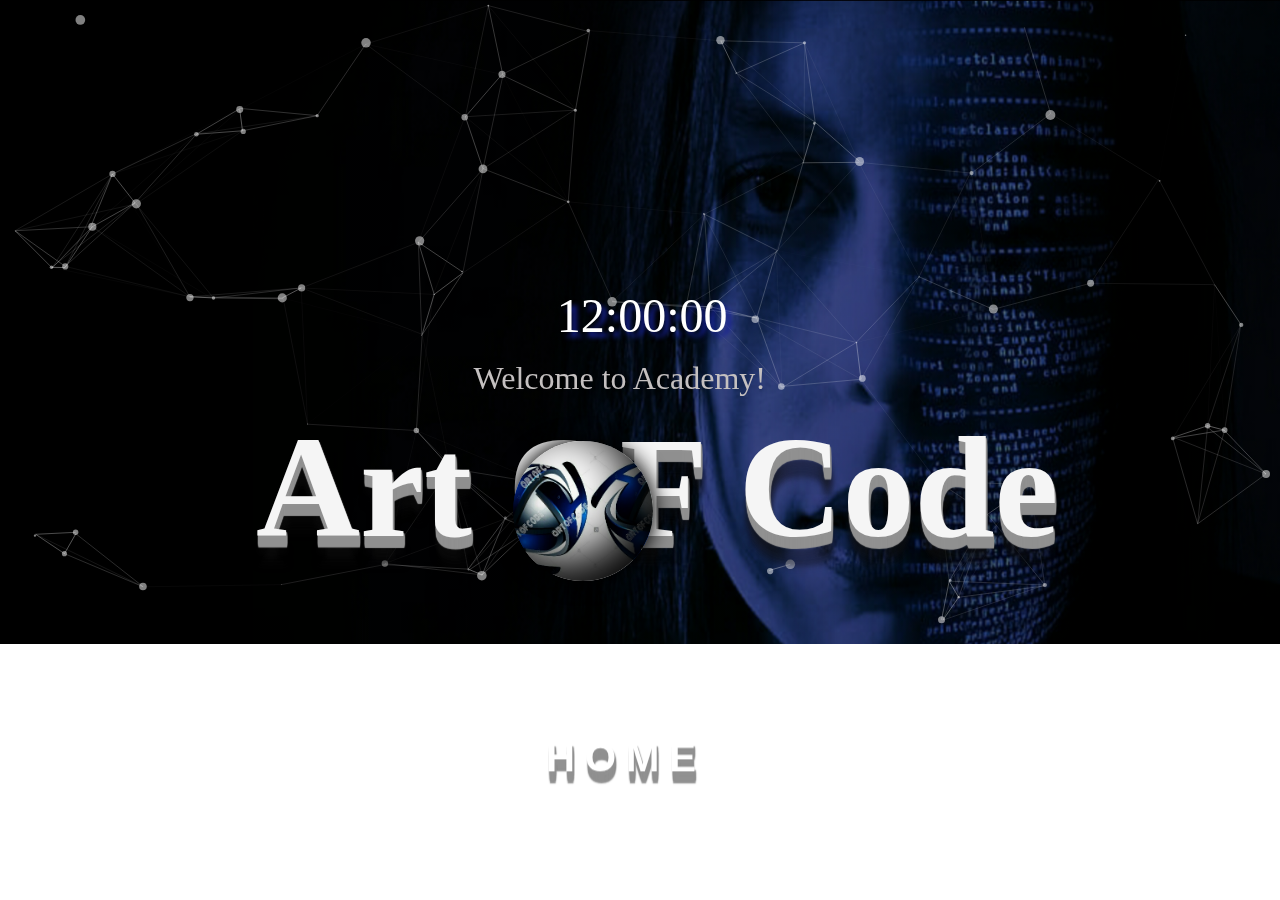
<file: ArtOfCode/particle/index.html>
<!DOCTYPE html>
<html>
<head>
	<title>welcome</title>
	<link rel="stylesheet" type="text/css" href="css/style.css">
</head>
<body>
<div id="particles-js">		

	<span class="text">Art OF Code</span>
	<div class="welcome">Welcome to Academy!</div>
	
	
	<div class="button">
		<a href="Home/Blog/home.html"><span>Home</span></a>
	
    </a>

	<div id="clock">12:00:00</div>
	<div class="logo"></div>

</div>
<script type="text/javascript" src="js/particles.js"></script>
<script type="text/javascript" src="js/app.js"></script>
<script type="text/javascript" src="js/clock.js"></script>

</body>
</html>
</file>
<file: ArtOfCode/particle/css/style.css>
body{
		margin: 0;
		padding: 0;
}
#particles-js{
	
	background-image: linear-gradient(rgba(0,0,0,0.5),rgba(0,0,0,0.5)),url(../image/b.jpg);
	background-size: cover;

}
.text{
	position: absolute;
		display: inline;
		margin: auto;
		top:45%;
		left: 20%;
/*margin-top: 20%;  
margin-left: 15%;
	/*transform: translate(50%,-50%);
	/*text-transform: uppercase;*/
	font-family: verdana;
	font-size: 9em;
	font-weight: 700;
	color: #f5f5f5;
	text-shadow:1px 2px 1px #919191,
				1px 3px 1px #919191,
				1px 4px 1px #919191,
				1px 5px 1px #919191,
				1px 6px 1px #919191,
				1px 7px 1px #919191,
				1px 8px 1px #919191,
				1px 9px 1px #919191,
				1px 10px 1px #919191,
				1px 11px 1px #919191,
				1px 12px 1px #919191,
			1px 18px 6px rgba(16,16,16,0.4),
			1px 22px 6px rgba(16,16,16,0.2),
			1px 25px 6px rgba(16,16,16,0.2),
			1px 30px 6px rgba(16,16,16,0.4);

}
.welcome{
	color: #c4c0c0;
	position: absolute;
	display: inline;
	margin: auto;
	top:40%;
	left: 37%;
	font-family: verdana;
	font-size: 2em;

}

.button a{
	position: absolute;
	top: 80%;
	right: 43%;
	min-height: 5vh;
	min-width: 12vh
	
}

a{
	position: relative;
	padding: 20px 40px;
	background:transparent;
	color:white;
	text-transform: uppercase;
	font-size: 2em;
	font-family: sans-serif;
	text-decoration: none;
	letter-spacing: 8px;
	transform-style: preserve-3d;
	transition: ease-in-out 1s
	;
	text-shadow:1px 2px 1px #919191,
				1px 3px 1px #919191,
				1px 4px 1px #919191,
				1px 5px 1px #919191,
				1px 6px 1px #919191,
				1px 7px 1px #919191,
				1px 8px 1px #919191,
				1px 9px 1px #919191;
				
	/*border-radius: 60px;*/



}
a:hover{
	transform: rotateX(360deg);
}
a span
{
	display: block;
	font-weight: bold;
	transform-style: preserve-3d;
	transform: perspective(100px) translateZ(20px);
}
a:before{
	content: '';
	position: absolute;
	top:4px;
	left: 6px;
	right: 6px;
	bottom: 4px;
	border:4px solid white;
	transform-style: preserve-3d;
	transform: perspective(500px) translateZ(15px);
	/*border-radius: 60px;*/
}

a:after{
	content: '';
	position: absolute;
	top:2px;
	left: 2px;
	right: 2px;
	bottom: 2px;
	border:4px solid white;
	transform-style: preserve-3d;
	transform: perspective(500px) translateZ(-15px);
	/*border-radius: 60px;*/
}

#clock{
background-color:transparent; 
	width: 15%;
	height: 10%;
	position: absolute;
	left: 51%;
	top: 37%;
	-webkit-transform:translate(-50%,-50%);
	font-size: 3em;
	color: white;
	text-shadow: 5px 5px 5px #172299;
}
.logo{
	position: absolute;
	top: 49%;
	right:49%;
	margin: auto;
	width: 140px;
	height: 140px;
	background-image: url(../image/j.jpg);
	border-radius: 50%;
	background-size: cover;
	box-shadow: -20px -20px 50px 2px #000 inset,0 0 20px 2px #000;
	animation: spin 5s linear alternate infinite; 
}
@keyframes spin{
	100%{background-position:100%;}
}
</file>
